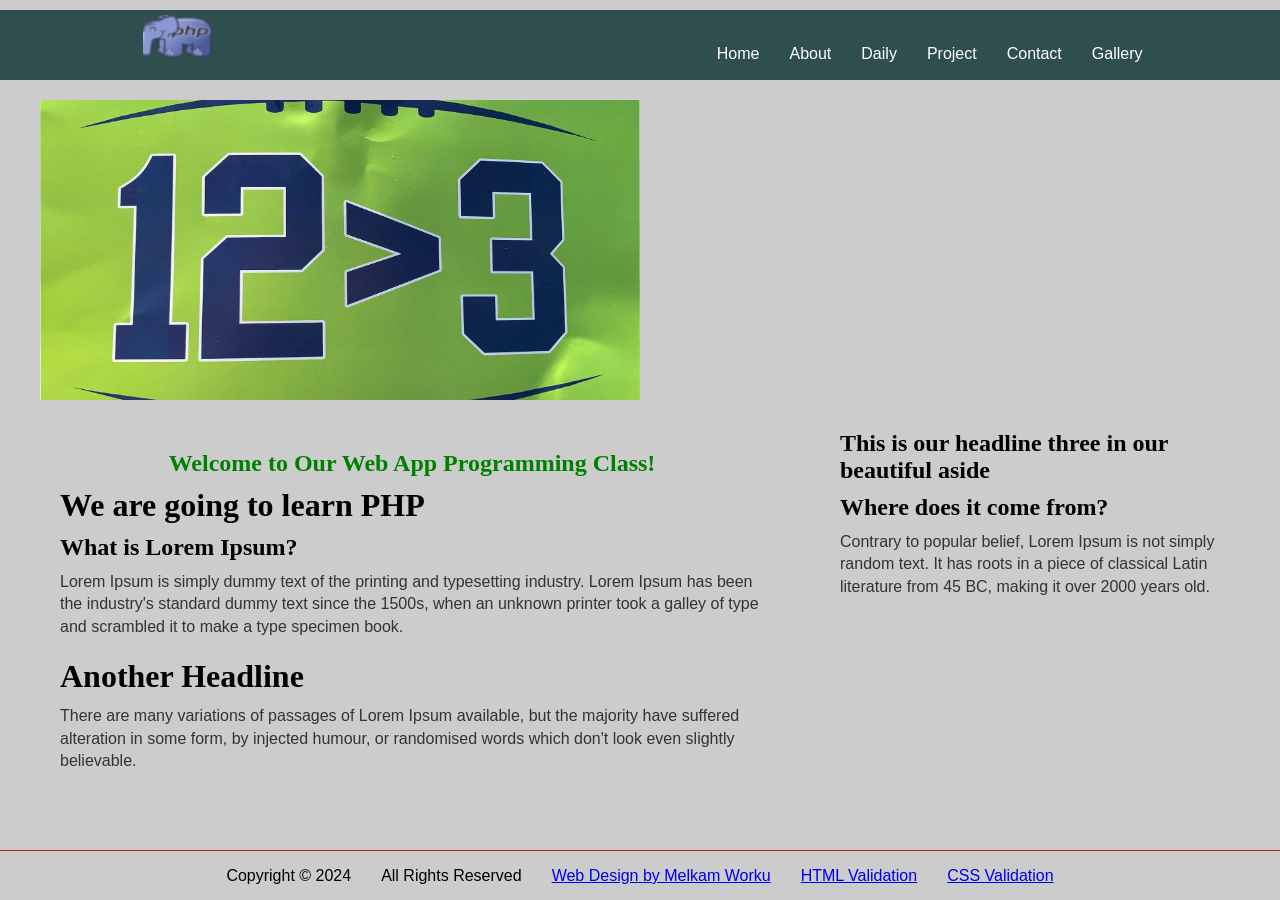
<file: website/index.html>
<!DOCTYPE html>
<html lang="en">
<head>
    <meta charset="UTF-8">
    <meta name="viewport" content="width=device-width, initial-scale=1.0">
    <title>Home Page</title>
    <link href="css/styles.css" type="text/css" rel="stylesheet">
</head>
<body>
  <header>
    <div class="inner-header">
      <a href="index.html">
        <img id="logo" src="images/logo3.png" alt="Logo">
      </a>
      <nav>
        <ul>
            <li><a href="#">Home</a></li>
            <li><a href="#">About</a></li>
            <li><a href="#">Daily</a></li>
            <li><a href="#">Project</a></li>
            <li><a href="#">Contact</a></li>
            <li><a href="#">Gallery</a></li>
        </ul> 
    </nav>
    </div>
  </header> 
  <div id="wrapper">
    <div id="hero">
      <img src="images/twelve.jpg" alt="twelve is greater than three">
    </div>
    <main>
      <h1>Welcome to Our Web App Programming Class!</h1>
      <h2>We are going to learn PHP</h2>
      <h3>What is Lorem Ipsum?</h3>
      <p>Lorem Ipsum is simply dummy text of the printing and typesetting industry. Lorem Ipsum has been the industry's standard dummy text since the 1500s, when an unknown printer took a galley of type and scrambled it to make a type specimen book.</p>
      <h2>Another Headline</h2>
      <p>There are many variations of passages of Lorem Ipsum available, but the majority have suffered alteration in some form, by injected humour, or randomised words which don't look even slightly believable.</p>
    </main>
    <aside>
      <h3>This is our headline three in our beautiful aside</h3>
      <h3>Where does it come from?</h3>
      <p>Contrary to popular belief, Lorem Ipsum is not simply random text. It has roots in a piece of classical Latin literature from 45 BC, making it over 2000 years old.</p>
    </aside>
  </div> 
  <footer>
    <ul>
      <li>Copyright &copy;
          2024</li>
      <li>All Rights Reserved</li>
      <li><a href="../index.php">Web Design by Melkam Worku</a></li>
      <li><a id="html-checker" href="#">HTML Validation</a></li>
      <li><a id="css-checker" href="#">CSS Validation</a></li>
      </ul>
      
      <script>
              document.getElementById("html-checker").setAttribute("href","https://validator.w3.org/nu/?doc=" + location.href);
              document.getElementById("css-checker").setAttribute("href","https://jigsaw.w3.org/css-validator/validator?uri=" + location.href);
      </script>
  </footer>
</body>
</html>
</file>
<file: website/css/styles.css>
/* Global reset */
* {
  margin: 0;
  padding: 0;
  box-sizing: border-box;
}

/* Body */
body {
  background-color: bisque;
  font-family: Verdana, Geneva, Tahoma, sans-serif;

}
 .Sunday{
  background-color:beige;
  
}

/* Header */
header {
  background: darkslategray; 
  padding: 5px 5px;
  height: 70px;
  margin-top: 10px;
  padding-left: 10px;
}
.monday{
  background-color: aliceblue;
}
.inner-header {
  max-width: 1000px;
  margin: 0 auto;
  overflow: hidden;
}

#logo {
  width: 70px;
  float: left;
}

/* Navigation */
nav ul {
  float: right;
  margin-top: 30px;
  list-style-type: none;
}

nav li {
  float: left;
  margin-left: 30px;
}

nav a {
  text-decoration: none;
  color: white;
}

/* Wrapper */
#wrapper {
  max-width: 1200px;
  margin: 20px auto;
  clear: both;
}

/* Hero section */
#hero {
  background: red;                /* Background color */
  display: flex;                  /* Use flexbox for centering */
  justify-content: center;        /* Center the image horizontally */
  align-items: center;            /* Center the image vertically */
  height: 300px;                  /* Set a fixed height for the hero section */
  width: 600px;                   /* Set a fixed width for the hero section */
  overflow: hidden;               /* Hide any overflow from the image */
}

#hero img {
  width: 100%;                    
  height: 100%;                  
  object-fit: cover;              
}
p {
  font-family: 'Arial', sans-serif; 
  font-size: 16px;                
  line-height: 1.5;               
  color: #333;                     
  margin-bottom: 20px;             
}



/* Main content */
main {
  width: 62%;

  float: left;
  padding: 20px;
  margin-bottom: 20px;
  margin-top: 10px;
  padding-bottom: 10px;
}

/* Aside section */
aside {
  width: 35%;
  background: none;
  float: right;
  padding: 20px;
  margin-top: 10px;
}

@media (max-width: 768px) {
  aside {
    width: 100%;
    float: none;
    margin-top: 20px;
  }
}

/* Footer */
/* Footer */
footer {
  height: 50px;
 line-height: 50px;
border-top: 1px solid brown;
clear: both;
position: fixed;
bottom: 0;
width: 100%;
}


footer ul {
  display: flex;
  justify-content: center;
  list-style-type: none;

}

footer li {
  justify-content: center;
  margin:0 15px;
}


/* Image styling */
img {
  max-width: 100%;

}

/* Typography styles */
p {
  margin-bottom: 20px;
  line-height: 1.4;
}

h1 {
  font-size: 1.5em;
  color:green;
}

h2 {
  font-size: 2em;
}

h3 {
  font-size: 1.5em; /* Corrected the font-size issue */
}

h1, h2, h3 {
  margin-bottom: 10px;
  font-family: Georgia, 'Times New Roman', Times, serif;
}

@media (max-width: 768px) {
  nav ul {
      float: none;
      text-align: center;
  }

  main, aside {
      float: none;
      width: 100%;
  }

  #logo {
      display: block;
      margin: 0 auto;
  }
}

/* my form */
*{
  padding: 0;
  margin: 0;
  box-sizing: border-box;
}
body{
  background-color:#ccc;
}
form{
  width: 500px;
  margin: 30px auto;
  background-color:whitesmoke;
}
form ul{
  list-style: none;
  margin-bottom: 10px;
  margin-left: 5px;
}
label{
  display: block;
  margin-bottom: 10px;
  font-weight: bold;
}

h1{
  text-align: center;
  margin-top: 20px;
}
fieldset{
  padding: 10px;

}
input[type=email],
input[type=tell],
input[type=text]{
  width: 100%;
  margin-bottom: 10px;
}
span{
  display: block;
  color: red;
  font-style: italic;
  margin-bottom: 10px;
}
select{
  margin-bottom: 8px;
}
textarea{
  width: 100%;
  resize: none;
  height: 80px;
  margin-bottom: 8px;
}

table {
  width: 100%;
  margin-top: 20px;
  border-collapse: collapse;
}
td {
  padding: 15px;
  border: 1px solid darkblue;
  text-align: center;
  margin-right: 5px;
 margin-left: 15px;
}

.description {
  max-width: 300px;
  text-align: left;
  font-size: 14px;
  line-height: 1.6;
  color: #555;
  word-wrap: break-word;
}
.name {
  font-weight: bold;
  font-size: 18px;
  color: #333;
}
.pic{
  width: 20px;
            height: 10px;
        
        }
</file>
